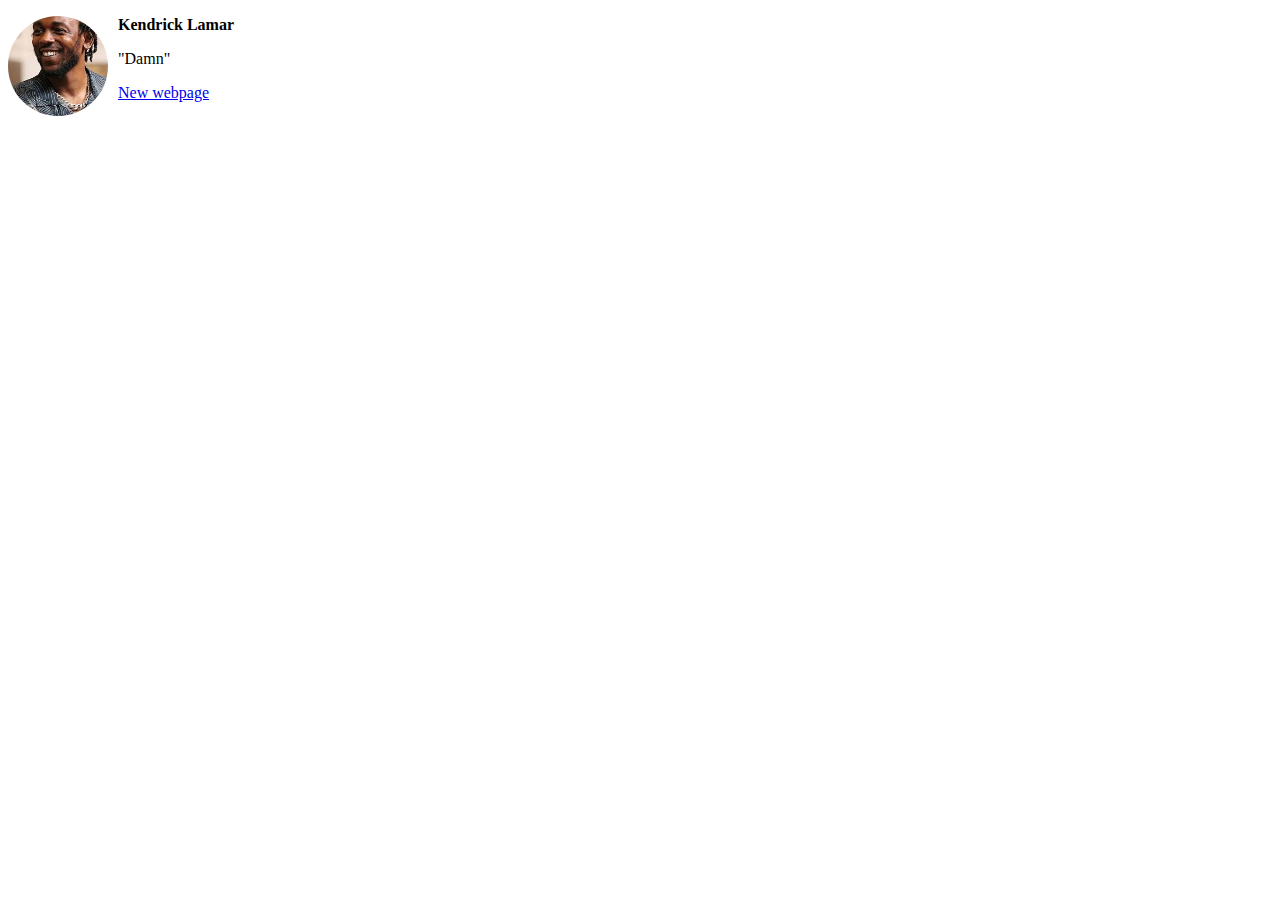
<file: HTML Basics/index.html>
<!DOCTYPE html>
<html lang="en">
  <head>
    <meta charset="UTF-8" />
    <meta name="keywords" content="Testing, stuff" />
    <meta name="description" content="" />
    <title>Kendrick's Profile</title>
    <!-- This changes the name of the website in the tabs -->
    <style></style>
    <!-- This is where we write the CSS -->
  </head>
  <link rel="stylesheet" href="stylesheet.css" />
  <body>
    <img src="images/kendrick.jfif" alt="An image of Kendrick Lamar" />
    <p class="username">Kendrick Lamar</p>
    <p>"Damn" &nbsp;</p>
    <p>
      <a href="new.html">New webpage</a>
    </p>
  </body>
</html>
</file>
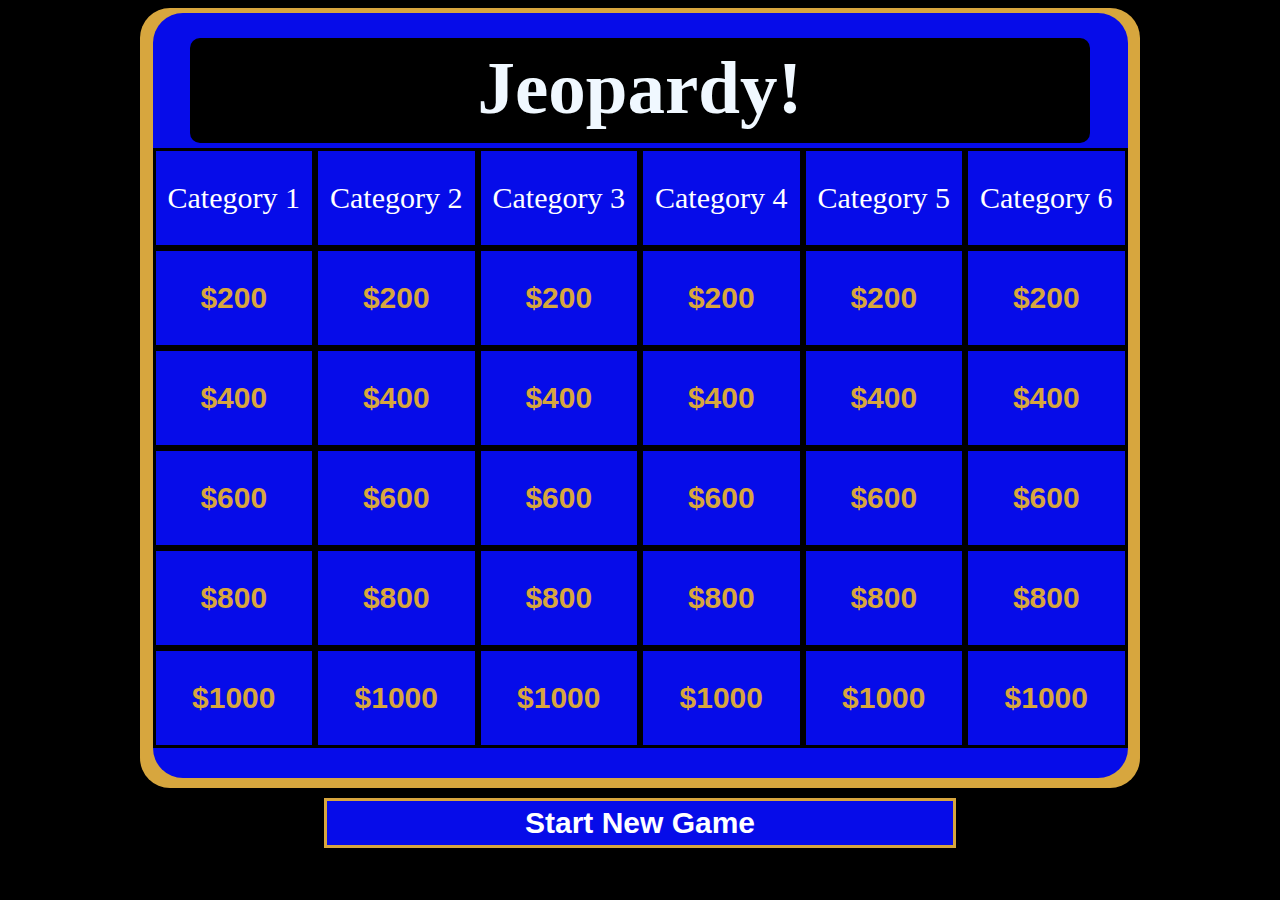
<file: Jeopardy/index.html>
<!DOCTYPE html>
<html lang="en">
  <head>
    <meta charset="UTF-8" />
    <meta name="viewport" content="width=device-width, initial-scale=1.0" />
    <title>Jeopary</title>
    <link rel="stylesheet" href="style.css" />
  </head>
  <body>
    <div class="screenBackOutline">
      <div class="screenBack">
        <div class="screenDisplay">
          <p class="screenDisplay" id="screenDisplay">
            <strong>Jeopardy!</strong>
          </p>
        </div>
        <div id="categoryList" class="categories"></div>
        <div id="priceBoard" class="prices">
          <script src="gridcreation.js"></script>
        </div>
      </div>
    </div>
    <div>
      <audio id="themeSong" src="sounds/Jeopardy-theme-song.mp3" loop></audio>
    </div>
    <div id="playerDisplay" class="playerDisplay">
      <button id="startButton" class="startButton">Start New Game</button>
      <script src="startbutton.js"></script>
    </div>
  </body>
</html>
</file>
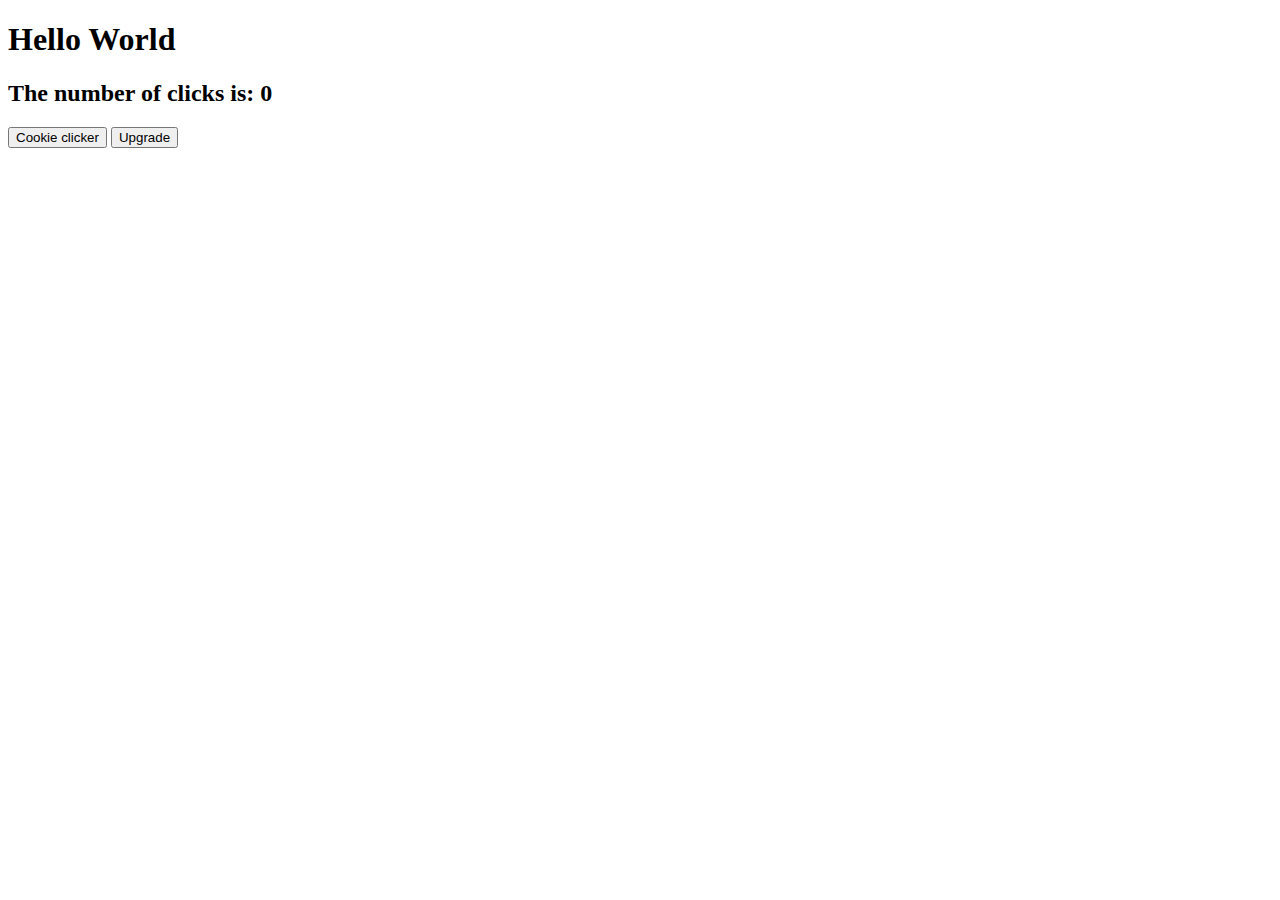
<file: JS Basics/index.html>
<!DOCTYPE html>
<html lang="en">
<head>
    <meta charset="UTF-8">
    <meta name="viewport" content="width=device-width, initial-scale=1.0">
    <title>Document</title>
</head>
<body>
    <h1>Hello World</h1>
    <h2 id = 'counterDisplay'>The number of clicks is: 0</h2>
    <button id = clicker type = button>Cookie clicker</button>
    <button id = upgradeButton type = button>Upgrade</button>

    <script src = 'clicker.js'>
    </script>

    <script src = "upgrades.js">
    </script>

    <!-- <script src = "index.js">
    </script> -->
</body>
</html>
</file>
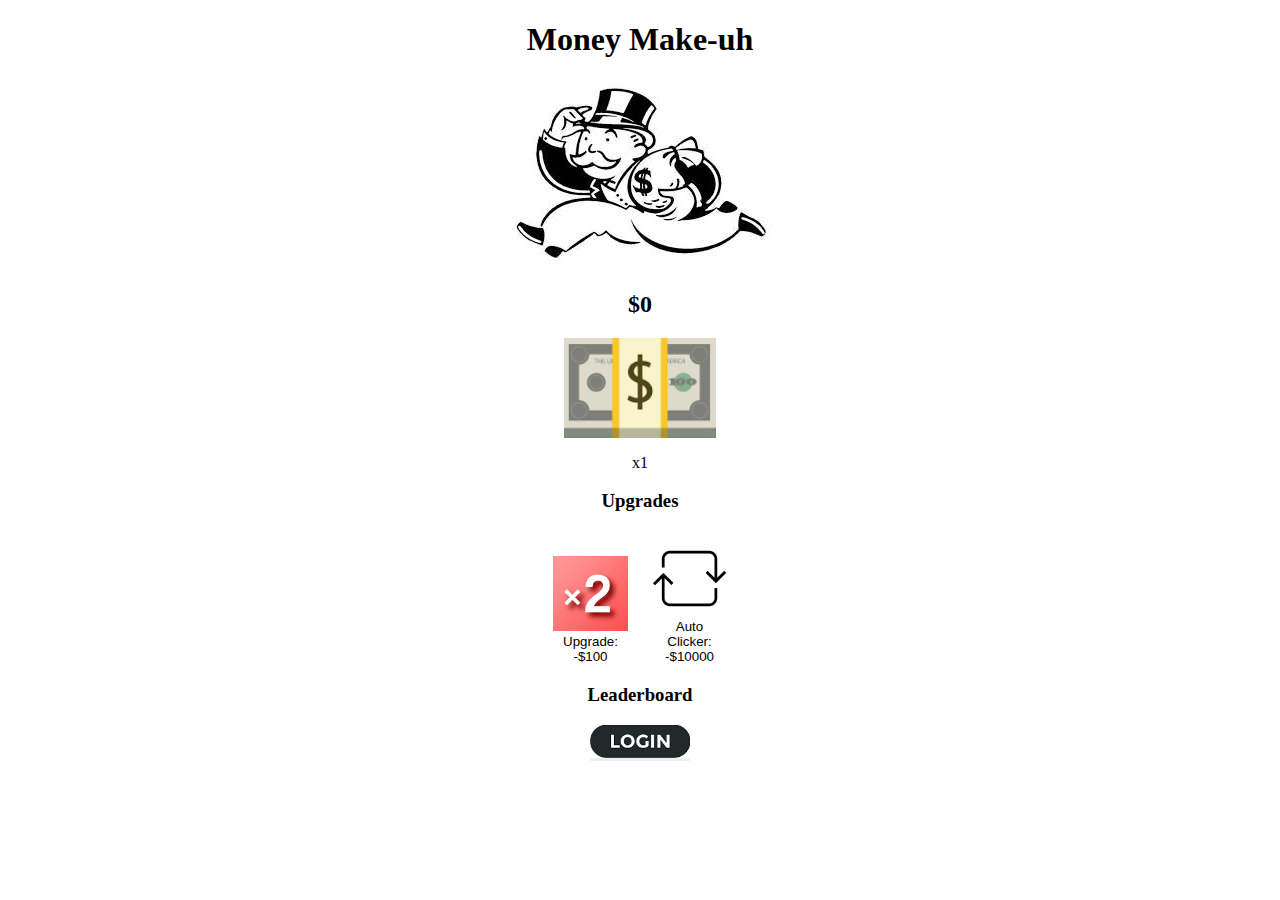
<file: Money makeuh/index.html>
<!DOCTYPE html>
<html lang="en">
  <head>
    <meta charset="UTF-8" />
    <meta name="viewport" content="width=device-width, initial-scale=1.0" />
    <title>Document</title>
    <link rel="stylesheet" href="style.css" />
  </head>
  <body>
    <div id="title">
      <h1 style="text-align: center">Money Make-uh</h1>
      <img
        src="images/Monopoly_Man.jfif"
        alt="Monopoly Man"
        class="logoimage"
      />
    </div>

    <div id="scoreDisplay">
      <h2 style="text-align: center">$<span id="counterDisplay">0</span></h2>

      <button
        id="clicker"
        type="button"
        href="images/money.png"
        class="clickerButton"
      >
        <img src="images/money.png" alt="A dollar bill" class="clickerButton" />
      </button>
      <p style="text-align: center">x<span id="multiplyerDisplay">1</span></p>
    </div>

    <div id="upgradeDisplay" class="upgradeDisplay">
      <h3 style="text-align: center">Upgrades</h3>
      <ul id="upgrades"></ul>
      <div class="upgradeButtons">
        <button id="upgradeButton" type="button" class="upgradeButton">
          <img src="images/2x.jfif" alt="Double Points" class="upgradeButton" />
          Upgrade: -$<span id="upgradeCostDisplay">100</span>
        </button>
        <button id="autoClickerButton" type="button" class="autoClickerButton">
          <img src="images/auto.png" alt="Auto" class="autoClickerButton" />
          Auto Clicker: -$<span id="autoCostDisplay">10000</span>
        </button>
      </div>
    </div>

    <div id="loginDisplay" class="loginButton">
      <h3 style="text-align: center">Leaderboard</h3>
      <button id="loginButton" type="button" class="loginButton">
        <img src="images/login.png" alt="Login button" class="loginButton" />
      </button>
      <div id="lbScores" class="lbScores"></div>
    </div>

    <script src="functions.js" type="module"></script>
    <script src="loginButton.js" type="module"></script>
    <script>
      localStorage;
      console.log(localStorage);
    </script>

    <!-- <script src = "index.js">
    </script> -->
  </body>
</html>
</file>
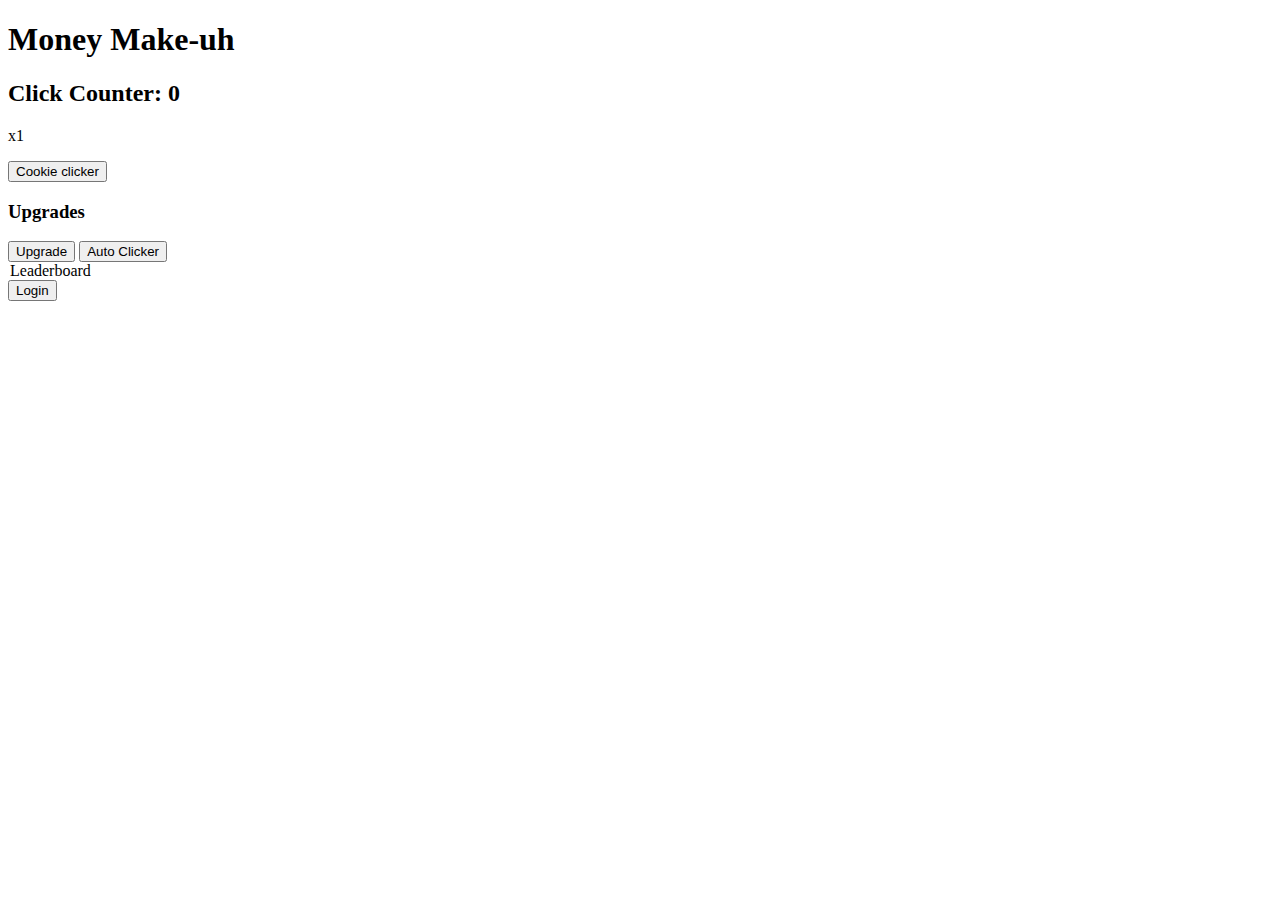
<file: test/index.html>
<!DOCTYPE html>
<html lang="en">
<head>
    <meta charset="UTF-8">
    <meta name="viewport" content="width=device-width, initial-scale=1.0">
    <title>Document</title>
</head>
<body>

    <div id = "title">
        <h1>Money Make-uh</h1>
    </div>
    
    <div id = "scoreDisplay">
        <h2>Click Counter: <span id="counterDisplay">0</span></h2>
        <p>x<span id ="multiplyerDisplay">1</span></p>
        <button id = "clicker" type = button>Cookie clicker</button>
    </div>
    
    <div id = "upgradeDisplay">
        <h3>Upgrades</h3>
        <ul id = "upgrades"></ul>
        <button id = "upgradeButton" type = button>Upgrade</button>
      <button id = "autoClickerButton" type = button>Auto Clicker</button>
    </div>


    <div id = "loginDisplay">
        <legend>Leaderboard</legend>
        <div id = "lbScores"></div>
        <button id = "loginButton" type = button>Login</button>
        
        
    </div>

    <script src = 'functions.js' type = "module"></script>
    <script src = 'loginButton.js' type = "module"></script>
    <script>
        localStorage
        console.log(localStorage)
    </script>
    

    <!-- <script src = "index.js">
    </script> -->
</body>
</html>
</file>
<file: HTML Basics/stylesheet.css>
img {
  width: 100px;
  height: 100px;
  border-radius: 50px;
  float: left;
  margin-right: 10px;
  object-fit: cover;
}
p.username {
  font-weight: bold;
}
</file>
<file: Jeopardy/style.css>
:root {
  --jeopardy-blue: #060ce9;
  --jeopardy-gold: #d7a63e;
  --screen-corner-radius: 30px;
}

body {
  background-color: black;
  color: black;
}

div.screenBackOutline {
  display: block;
  margin: auto;
  height: 770px;
  width: 1000px;
  background-color: var(--jeopardy-gold);
  border-radius: var(--screen-corner-radius);
  padding-top: 5px;
  padding-bottom: 5px;
}

div.screenBack {
  display: block;
  margin: auto;
  height: 740px;
  width: 975px;
  background-color: var(--jeopardy-blue);
  border-radius: var(--screen-corner-radius);
  padding-top: 25px;
}

div.screenDisplay {
  display: block;
  margin: 0 auto 0 auto;
  height: 100px;
  width: 900px;
  background-color: black;
  border-radius: 10px;
  padding-top: 5px;
  margin-bottom: 5px;
}

p.screenDisplay {
  color: aliceblue;
  text-align: center;
  margin: 2px;
  font-size: 75px;
}

/* The question categories */
div.categories {
  display: grid;
  grid-template-columns: repeat(6, 1fr);
  grid-template-rows: 100px;
  background-color: black;
}

.categories div {
  background-color: var(--jeopardy-blue);
  border: 3px solid black;
  text-align: center;
  font-size: 30px;
  border-color: black;
  color: white;

  display: flex;
  align-items: center;
  justify-content: center;
}

/* The price tags for each category */
div.prices {
  display: grid;
  grid-template-columns: repeat(6, 1fr);
  background-color: black;
  grid-auto-rows: 100px;
}

.prices button {
  width: 100%;
  height: 100%;
  background-color: var(--jeopardy-blue);
  color: var(--jeopardy-gold);
  text-align: center;
  font-size: 30px;
  font-weight: bold;
  border: 3px solid;
  border-color: black;

  display: flex;
  align-items: center;
  justify-content: center;

  cursor: pointer;
}

.playerDisplay {
  display: block;
  text-align: center;
  margin-top: 10px;
  height: 50px;
}

.playerDisplay p {
  display: inline-block;
  color: azure;
  font-size: 30px;
}

.nameBox,
.playerBox,
.startButton {
  width: 50%;
  height: 100%;
  background-color: var(--jeopardy-blue);
  color: white;
  text-align: center;
  font-size: 30px;
  font-weight: bold;
  border: 3px solid;
  border-color: var(--jeopardy-gold);

  display: inline-block;
  align-items: center;
  justify-content: center;

  cursor: pointer;
}

div.playerInfoDisplay {
  display: inline-block;
  text-align: center;
  width: 200px;
  height: 150px;
  background-color: var(--jeopardy-blue);

  color: white;
  font-size: 40px;

  margin-top: 10px;
  margin-inline-start: 10px;
  border: 2px solid var(--jeopardy-gold);
}

button.playerRemovePoints,
button.playerAddPoints {
  display: inline-block;
  text-align: justify;
  padding: 10px;
  margin-left: 38px;
  margin-right: 38px;

  height: 20px;
  width: 20px;
}

button.playerRemovePoints {
  background-color: red;
}

button.playerAddPoints {
  background: green;
}
</file>
<file: Money makeuh/style.css>
:root {
  --clicker-size: 100px;
  --upgrade-size: 75px;
  --login-size: 50px;
  --upgrade-buffer: 10px;
}

.logoimage {
  display: block;
  margin: auto;
}

button.clickerButton {
  display: block;
  margin: auto;
  height: var(--clicker-size);
  width: var(--clicker-size) + 50;
  border: 0;
  padding: 0;
}

button.clickerButton img {
  display: inline;
  height: var(--clicker-size);
  width: var(--clicker-size) + 50;
  object-fit: cover;
}

p.clickerButton {
  text-align: center;
}

button.upgradeButton {
  display: inline;
  height: var(--upgrade-size);
  width: var(--upgrade-size);
  margin: var(--upgrade-buffer);
  border: 0;
  padding: 0;
}

button.upgradeButton img {
  display: inline;
  height: var(--upgrade-size);
  width: var(--upgrade-size);
}

button.autoClickerButton {
  display: inline;
  height: var(--upgrade-size);
  width: var(--upgrade-size);
  border: 0;
  padding: 0;
  margin: var(--upgrade-buffer);
}

button.autoClickerButton img {
  height: var(--upgrade-size);
  width: var(--upgrade-size);
}

button.loginButton {
  display: block;
  margin: auto;
  height: var(--clicker-size) / 4;
  width: var(--clicker-size);
  border: 0;
  padding: 0;
}

button.loginButton img {
  display: inline;
  height: var(--clicker-size) / 4;
  width: var(--clicker-size);
  object-fit: cover;
}

div.upgradeButtons {
  text-align: center;
}

div.lbScores {
  text-align: center;
}

div.upgradeDisplay {
  border: 0;
  padding: 0;
}
</file>
